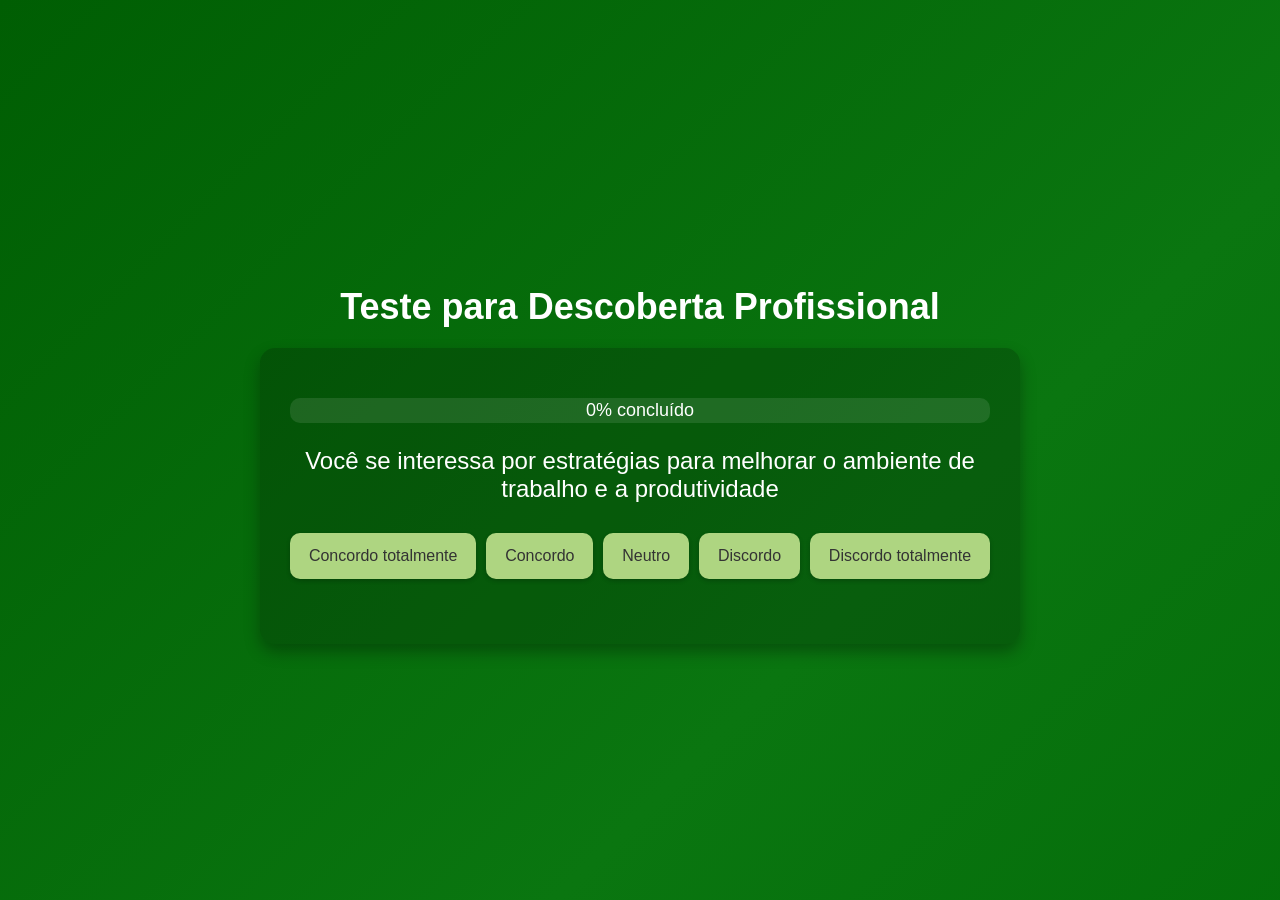
<file: Teste.html>
<!DOCTYPE html>
<html lang="pt-BR">
<head>
    <meta charset="UTF-8">
    <meta name="viewport" content="width=device-width, initial-scale=1.0">
    <title>Teste para Descoberta Profissional</title>
    <link rel="stylesheet" href="Teste.css">
    <script>
        let perguntas = [
            { texto: "Você gosta de criar projetos estruturais e organizar espaços arquitetônicos.",area: "Arquitetura" },
            { texto: "Você tem interesse em desenho técnico e planejamento de construções.",area: "Arquitetura" },
            { texto: "Você busca combinar estética e funcionalidade em projetos urbanos.",area: "Arquitetura" },

            { texto: "Você se interessa por leis penais e defesa de acusados.",area: "Direito Criminal" },
            { texto: "Você gosta de investigar crimes e analisar provas jurídicas.",area: "Direito Criminal" },
            { texto: "Você acredita na importância da justiça penal e da defesa dos direitos.",area: "Direito Criminal" },

            { texto: "Você tem afinidade com contratos, propriedades e relações jurídicas.",area: "Direito Civil" },
            { texto: "Você acha interessante atuar em casos de família e sucessões legais.",area: "Direito Civil" },
            { texto: "Você busca resolver conflitos entre indivíduos por meio da lei.",area: "Direito Civil" },

            { texto: "Você se interessa por regulamentações sobre compras e contratos.",area: "Direito do Consumidor" },
            { texto: "Você acredita na defesa dos consumidores contra práticas abusivas.",area: "Direito do Consumidor" },
            { texto: "Você gosta de analisar normas e direitos relacionados ao comércio.",area: "Direito do Consumidor" },

            { texto: "Você sente motivação para defender os direitos dos trabalhadores.",area: "Direito Trabalhista" },
            { texto: "Você se interessa por normas e regulamentações sobre relações de trabalho.",area: "Direito Trabalhista" },
            { texto: "Você busca resolver disputas entre empregadores e funcionários.",area: "Direito Trabalhista" },

            { texto: "Você gosta de analisar leis fiscais e cálculos tributários.",area: "Direito Tributário" },
            { texto: "Você busca entender e otimizar impostos e tributos de empresas.",area: "Direito Tributário" },
            { texto: "Você tem afinidade com planejamento fiscal e gestão tributária.",area: "Direito Tributário" },

            { texto: "Você gosta de desenvolver projetos elétricos para diversos setores.",area: "Engenharia Elétrica" },
            { texto: "Você se interessa por sistemas elétricos inteligentes e automação.",area: "Engenharia Elétrica" },
            { texto: "Você tem facilidade em projetar soluções para circuitos elétricos.",area: "Engenharia Elétrica" },

            { texto: "Você gosta de planejar manutenção preventiva de máquinas industriais.",area: "Manutenção Industrial" },
            { texto: "Você busca estratégias para aumentar a vida útil de equipamentos mecânicos.",area: "Manutenção Industrial" },
            { texto: "Você se interessa por técnicas de reparo e manutenção avançadas.",area: "Manutenção Industrial" },

            { texto: "Você gosta de criar estratégias para negócios e empresas.",area: "Gestão de Empresas" },
            { texto: "Você busca liderança e gerenciamento eficiente de equipes.",area: "Gestão de Empresas" },
            { texto: "Você tem interesse em planejamento estratégico e inovação empresarial.",area: "Gestão de Empresas" },

            { texto: "Você gosta de organizar e analisar informações financeiras e contábeis.",area: "Contabilidade" },
            { texto: "Você tem interesse em auditoria e controle fiscal para empresas.",area: "Contabilidade" },
            { texto: "Você busca entender gestão financeira e planejamento contábil.",area: "Contabilidade" },

            { texto: "Você gosta de criar interfaces visuais intuitivas e agradáveis.",area: "FrontEnd" },
            { texto: "Você busca desenvolver sistemas interativos focados na experiência do usuário.",area: "FrontEnd" },
            { texto: "Você tem afinidade com design responsivo e acessibilidade digital.",area: "FrontEnd" },

            { texto: "Você gosta de estruturar bancos de dados e criar sistemas robustos.",area: "BackEnd" },
            { texto: "Você busca desenvolver funcionalidades seguras e eficientes.",area: "BackEnd" },
            { texto: "Você tem interesse em segurança da informação e proteção de dados.",area: "BackEnd" },

            { texto: "Você gosta de organizar e otimizar grandes volumes de dados.",area: "Banco de Dados" },
            { texto: "Você busca desenvolver modelos eficientes para armazenamento de informações.",area: "Banco de Dados" },
            { texto: "Você tem afinidade com inteligência artificial aplicada à análise de dados.",area: "Banco de Dados" },

            { texto: "Você gosta de criar narrativas imersivas e envolventes para jogos.",area: "Games" },
            { texto: "Você busca desenvolver mecânicas de jogos interativas.",area: "Games" },
            { texto: "Você tem interesse em programação gráfica e desenvolvimento visual.",area: "Games" },

            { texto: "Você gosta de identificar talentos e promover o desenvolvimento de profissionais", area: "Recursos Humanos" },
            { texto: "Você se interessa por estratégias para melhorar o ambiente de trabalho e a produtividade", area: "Recursos Humanos" },
            { texto: "Você busca entender gestão de pessoas e resolver conflitos organizacionais", area: "Recursos Humanos" },

            { texto: "Você gosta de elaborar planos alimentares para melhorar a qualidade de vida das pessoas", area: "Nutrição" },
            { texto: "Você se interessa por estudar nutrientes e como eles impactam a saúde", area: "Nutrição" },
            { texto: "Você busca promover hábitos alimentares saudáveis e combater doenças relacionadas à alimentação", area: "Nutrição" },

            { texto: "Você gosta de desenvolver soluções para a preservação do meio ambiente", area: "Gestão Ambiental" },
            { texto: "Você se interessa por projetos sustentáveis e práticas ecológicas", area: "Gestão Ambiental" },
            { texto: "Você busca entender e aplicar políticas ambientais para minimizar impactos ecológicos", area: "Gestão Ambiental" },

            { texto: "Você gosta de garantir a qualidade e a segurança dos alimentos consumidos pela população", area: "Segurança Alimentar" },
            { texto: "Você se interessa por normas sanitárias e controle de qualidade na produção de alimentos", area: "Segurança Alimentar" },
            { texto: "Você busca desenvolver estratégias para combater a fome e promover acesso a alimentos seguros", area: "Segurança Alimentar" }
        ];

        perguntas = embaralharArray(perguntas);

        let indiceAtual = 0;
        let pontuacao = {};
        let respostaSelecionada = false; // Variável para controlar se uma resposta foi selecionada

        function embaralharArray(array) {
            for (let i = array.length - 1; i > 0; i--) {
                let j = Math.floor(Math.random() * (i + 1));
                [array[i], array[j]] = [array[j], array[i]];
            }
            return array;
        }

        function atualizarProgresso() {
            let progresso = Math.floor((indiceAtual / perguntas.length) * 100);
            document.getElementById("barraProgresso").style.width = progresso + "%";
            document.getElementById("progressoTexto").innerText = progresso + "% concluído";
        }

        function mostrarPergunta() {
            respostaSelecionada = false; // Resetar a flag ao mostrar uma nova pergunta
            document.getElementById("botaoAvancar").style.display = "none"; // Oculta o botão "Avançar" ao exibir a pergunta
            if (indiceAtual < perguntas.length) {
                document.getElementById("pergunta").innerText = perguntas[indiceAtual].texto;
                document.getElementById("opcoes").innerHTML = `
                    <button class="botao-resposta" onclick="registrarResposta(5, this)" data-valor-anterior="0">Concordo totalmente</button>
                    <button class="botao-resposta" onclick="registrarResposta(4, this)" data-valor-anterior="0">Concordo</button>
                    <button class="botao-resposta" onclick="registrarResposta(3, this)" data-valor-anterior="0">Neutro</button>
                    <button class="botao-resposta" onclick="registrarResposta(2, this)" data-valor-anterior="0">Discordo</button>
                    <button class="botao-resposta" onclick="registrarResposta(1, this)" data-valor-anterior="0">Discordo totalmente</button>
                `;
                // Remove a classe de seleção de todos os botões ao mostrar uma nova pergunta
                let botoes = document.querySelectorAll(".botao-resposta");
                botoes.forEach(btn => btn.classList.remove("botao-selecionado"));
            } else {
                calcularResultado();
            }
        }

        function registrarResposta(valor, botao) {
            let area = perguntas[indiceAtual].area;

            // Remove a seleção anterior
            let botoes = document.querySelectorAll(".botao-resposta");
            botoes.forEach(btn => btn.classList.remove("botao-selecionado"));

            // Adiciona a classe para destacar o botão selecionado
            botao.classList.add("botao-selecionado");

            if (!pontuacao[area]) {
                pontuacao[area] = 0;
            }

            // Recalcula a pontuação subtraindo a resposta anterior (se houver)
            // e adicionando a nova resposta
            let respostaAnterior = parseInt(botao.dataset.valorAnterior || 0);
            pontuacao[area] -= respostaAnterior;
            pontuacao[area] += parseInt(valor);

            // Armazena o valor atual como o valor anterior para futuras mudanças
            botao.dataset.valorAnterior = parseInt(valor);

            document.getElementById("botaoAvancar").style.display = "block"; // Mostra o botão de avançar
            respostaSelecionada = true; // Indica que uma resposta foi selecionada
        }

        function avancarPergunta() {
            if (respostaSelecionada) {
                indiceAtual++;
                atualizarProgresso(); // Atualiza barra de progresso
                mostrarPergunta(); // Exibe a próxima pergunta
            } else {
                alert("Por favor, selecione uma resposta antes de avançar.");
            }
        }

        function calcularResultado() {
            let ordenado = Object.entries(pontuacao)
                .sort((a, b) => b[1] - a[1])
                .map(([area]) => area);

            let resultadoTexto = `Sua profissão ideal é ${ordenado[0]}!
                Porém, você ainda tem ${ordenado[1]} como segunda opção e ${ordenado[2]} como terceira opção.`;

            document.getElementById("resultadoTitulo").style.display = "block";
            document.getElementById("resultado").innerHTML = resultadoTexto;
            document.getElementById("pergunta").style.display = "none"; // Oculta a última pergunta
            document.getElementById("opcoes").style.display = "none";
            document.getElementById("botaoAvancar").style.display = "none";
            document.getElementById("botoesFinal").style.display = "block"; // Mostra os botões finais
        }

        function refazerTeste() {
            location.reload(); // Recarrega a página para reiniciar o teste
        }

        function concluirTeste() {
            window.location.href = "index.html"; // Direciona para outra página
        }

        window.onload = mostrarPergunta;
    </script>
</head>
<body>
    <h1>Teste para Descoberta Profissional</h1>
    <div class="container">
        <div id="barraProgressoContainer">
            <div id="barraProgresso"></div>
            <p id="progressoTexto">0% concluído</p>
        </div>
        <p id="pergunta">Você se interessa por sistemas elétricos inteligentes e automação.</p>
        <div id="opcoes">
            <button class="botao-resposta" onclick="registrarResposta(5, this)" data-valor-anterior="0">Concordo totalmente</button>
            <button class="botao-resposta" onclick="registrarResposta(4, this)" data-valor-anterior="0">Concordo</button>
            <button class="botao-resposta" onclick="registrarResposta(3, this)" data-valor-anterior="0">Neutro</button>
            <button class="botao-resposta" onclick="registrarResposta(2, this)" data-valor-anterior="0">Discordo</button>
            <button class="botao-resposta" onclick="registrarResposta(1, this)" data-valor-anterior="0">Discordo totalmente</button>
        </div>
        <button id="botaoAvancar" onclick="avancarPergunta()" style="display:none;">Avançar</button>
        <div id="resultadoTitulo" style="display:none;"><h2>Resultado:</h2></div>
        <div id="resultado"></div>
        <div id="botoesFinal" style="display:none;">
            <button onclick="refazerTeste()">Refazer Teste</button>
            <button onclick="concluirTeste()">Concluir</button>
        </div>
    </div>
</body>
</html>
</file>
<file: Teste.css>
/* Fundo geral da página com gradiente */
body {
    margin: 0;
    min-height: 100vh;
    background: linear-gradient(
        135deg,
        #005e03,
        #0a7610,
        #006705,
        #2e8e174b
    );
    background-size: 200% 200%;
    animation: gradientAnimation 10s ease infinite;
    font-family: 'Arial', sans-serif;
    color: white;
    display: flex;
    flex-direction: column; /* Alinha os itens verticalmente no body */
    justify-content: center;
    align-items: center;
}

/* Título fora do container */
h1 {
    font-size: 36px; /* Mantenha o tamanho da fonte */
    color: white; /* Garante que a cor do texto seja branca */
    text-align: center;
    margin-top: 30px;
    margin-bottom: 20px;
}

/* Container principal do teste */
.container {
    background-color: rgba(0, 0, 0, 0.2);
    padding: 30px;
    border-radius: 15px;
    box-shadow: 0 8px 16px rgba(0, 0, 0, 0.3);
    text-align: center;
    max-width: 700px;
    width: 95%;
}

/* Barra de progresso */
#barraProgressoContainer {
    background-color: rgba(255, 255, 255, 0.1);
    border-radius: 10px;
    margin: 20px 0;
    height: 25px;
    overflow: hidden;
    position: relative; /* Para posicionar o texto dentro */
    display: flex; /* Adicionado para alinhar os itens */
    justify-content: center; /* Centraliza horizontalmente */
    align-items: center; /* Centraliza verticalmente */
}

#barraProgresso {
    background-color: #66bb6a;
    height: 100%;
    width: 0%;
    border-radius: 10px;
    transition: width 0.3s ease-in-out;
    position: absolute; /* Garante que a barra fique atrás do texto se necessário */
    top: 0;
    left: 0;
    z-index: 1; /* Garante que a barra fique atrás do texto */
}

/* Texto de progresso */
#progressoTexto {
    font-size: 18px; /* Aumentei a fonte do texto de progresso */
    color: white; /* Cor do texto para branco */
    position: relative; /* Para ficar sobre a barra */
    z-index: 2; /* Garante que o texto fique na frente da barra */
}

/* Pergunta */
#pergunta {
    font-size: 24px;
    margin-bottom: 30px;
}

/* Opções de resposta */
#opcoes {
    display: flex;
    justify-content: center;
    gap: 10px;
    margin-bottom: 35px;
}

/* Botões de resposta */
.botao-resposta {
    background-color: #aed581;
    border: none;
    padding: 14px 10px;
    font-size: 16px;
    color: #333;
    cursor: pointer;
    border-radius: 10px;
    box-shadow: 0 2px 4px rgba(0, 0, 0, 0.2);
    transition: background-color 0.2s ease;
    flex-grow: 1; /* Faz os botões crescerem para ocupar o espaço disponível */
    min-width: 0; /* Permite que os botões encolham se necessário */
    box-sizing: border-box;
    text-align: center;
}

.botao-resposta:hover {
    background-color: #8bc34a;
}

.botao-resposta:active {
    background-color: #689f38; /* Verde ainda mais escuro ao clicar */
    box-shadow: 0 1px 2px rgba(0, 0, 0, 0.2);
    transform: translateY(1px);
}

.botao-resposta.botao-selecionado {
    background-color: #4caf50;
    color: white;
    box-shadow: 0 2px 4px rgba(0, 0, 0, 0.3);
}

/* Botão "Avançar" */
#botaoAvancar {
    background-color: #43a047;
    border: none;
    padding: 14px 22px;
    margin-top: 25px;
    font-size: 18px;
    color: white;
    cursor: pointer;
    border-radius: 10px;
    box-shadow: 0 4px 6px rgba(0, 0, 0, 0.3);
    transition: all 0.2s ease;
    width: auto;
    display: none;
    min-width: 180px;
    margin-left: auto;
    margin-right: auto;
    display: block;
}

#botaoAvancar:hover {
    background-color: #388e3c;
    transform: translateY(-2px);
}

#botaoAvancar:active {
    background-color: #2e7d32;
    transform: translateY(1px);
}

/* Título do resultado */
#resultadoTitulo {
    font-size: 28px;
    margin-top: 30px;
    margin-bottom: 15px;
}

/* Texto do resultado */
#resultado {
    font-size: 20px;
    margin-bottom: 30px;
}

/* Estilos para os botões finais (Refazer Teste e Concluir) */
#botoesFinal {
    display: flex;
    gap: 15px;
    justify-content: center;
    margin-top: 30px;
}

#botoesFinal button {
    background-color: #98fb98; /* Verde pálido brilhante (PaleGreen) */
    border: none;
    padding: 14px 22px;
    font-size: 18px;
    color: #2f4f4f; /* Cinza esverdeado escuro (DarkSlateGray) para contraste */
    cursor: pointer;
    border-radius: 10px;
    box-shadow: 0 4px 6px rgba(0, 0, 0, 0.3);
    transition: all 0.2s ease;
    min-width: 160px;
}

#botoesFinal button:hover {
    background-color: #90ee90; /* Verde claro (LightGreen) um pouco mais intenso */
}

#botoesFinal button:active {
    background-color: #8fbc8f; /* Verde acinzentado suave (LightSeaGreen) */
    transform: translateY(1px);
}

//* Estilo específico para o botão Refazer Teste */
#botoesFinal button:first-child {
    background-color: #ff0000; /* Vermelho */
    color: #ffffff; /* Branco */
}

#botoesFinal button:first-child:hover {
    background-color: #cc0000; /* Vermelho mais escuro */
}

#botoesFinal button:first-child:active {
    background-color: #aa0000; /* Vermelho ainda mais escuro */
    transform: translateY(1px);
}


/* Responsividade para telas menores */
@media (max-width: 700px) {
    body {
        padding-top: 20px;
    }

    h1 {
        font-size: 30px;
        margin-top: 15px;
        margin-bottom: 15px;
    }

    .container {
        padding: 20px;
    }

    #pergunta {
        font-size: 20px;
        margin-bottom: 25px;
    }

    #opcoes {
        flex-direction: column; /* Volta para coluna em telas menores */
        align-items: stretch; /* Estica os botões para a largura */
        gap: 10px;
        margin-bottom: 30px;
    }

    .botao-resposta {
        min-width: auto;
        width: 100%;
        font-size: 16px;
        padding: 12px 18px;
    }

    #botaoAvancar {
        min-width: auto;
        width: 100%;
        font-size: 16px;
        padding: 12px 18px;
        margin-top: 20px;
    }

    #resultadoTitulo {
        font-size: 26px;
    }

    #resultado {
        font-size: 18px;
    }

    #botoesFinal {
        margin-top: 25px;
        flex-direction: column; /* Alinha os botões finais em coluna em telas menores */
        align-items: stretch; /* Estica os botões finais para a largura */
    }

    #botoesFinal button {
        min-width: auto;
        width: 100%;
        font-size: 16px;
        padding: 12px 18px;
    }
}
</file>
